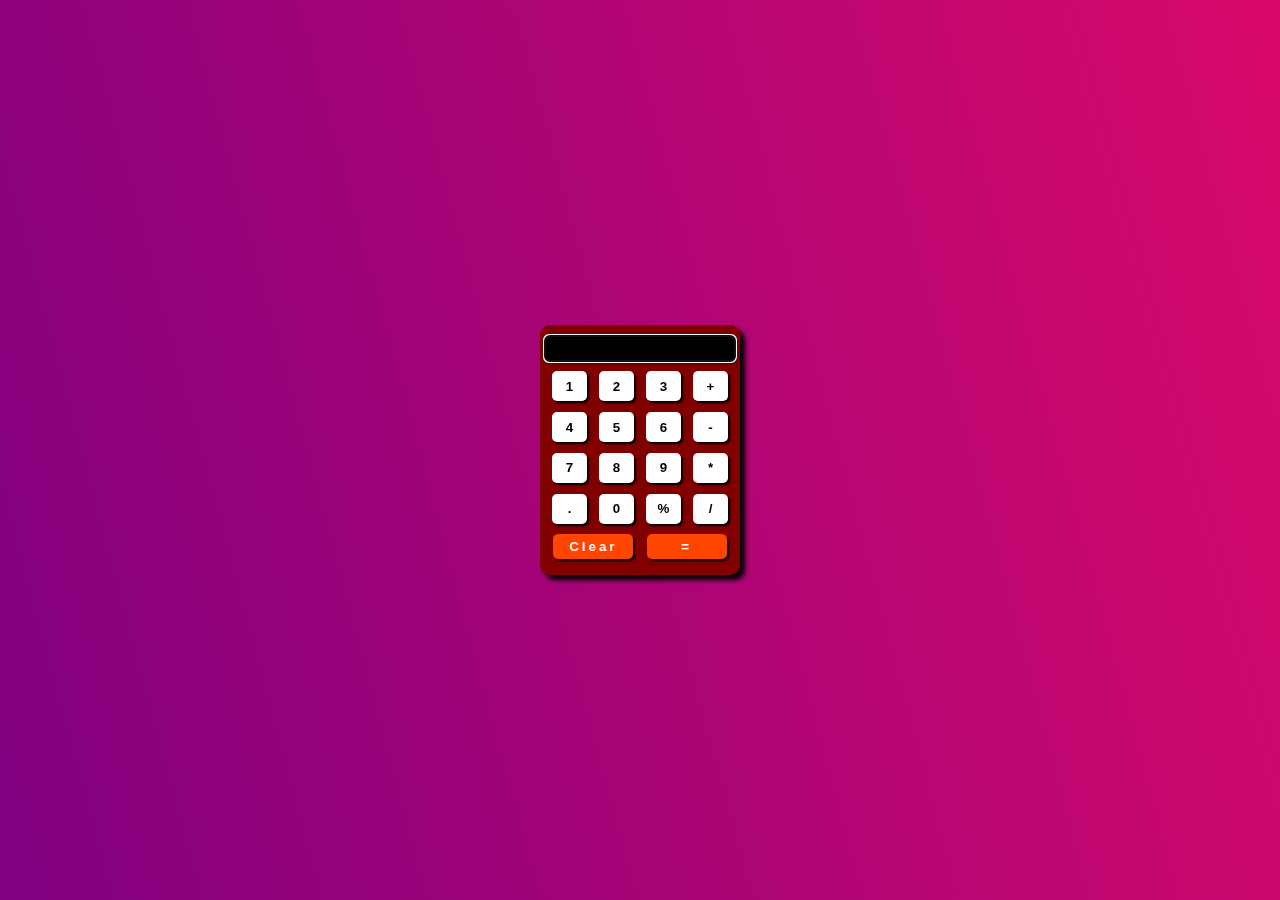
<file: index.html>
<!DOCTYPE html>
<html lang="en">
<head>
    <title>Document</title>
    <link rel="stylesheet" href="./caculator.css">
</head>
<body>
    <form name="cform">
        <input type="text" id="display" autofocus name="Answer">
        <div>
            <input class="button" type="button" value="1" onclick="cform.Answer.value +='1'">
            <input class="button" type="button" value="2" onclick="cform.Answer.value +='2'">
            <input class="button" type="button" value="3" onclick="cform.Answer.value +='3'">
            <input class="button" type="button" value="+" onclick="cform.Answer.value +='+'">
        </div>
        <div>
            <input class="button" type="button" value="4" onclick="cform.Answer.value +='4'">
            <input class="button" type="button" value="5" onclick="cform.Answer.value +='5'">
            <input class="button" type="button" value="6" onclick="cform.Answer.value +='6'">
            <input class="button" type="button" value="-" onclick="cform.Answer.value +='-'">
        </div>
        <div>
            <input class="button"  type="button" value="7" onclick="cform.Answer.value +='7'">
            <input class="button" type="button" value="8" onclick="cform.Answer.value +='8'">
            <input class="button" type="button" value="9" onclick="cform.Answer.value +='9'">
            <input class="button" type="button" value="*" onclick="cform.Answer.value +='*'">
        </div>
        <div>
            <input class="button" type="button" value="." onclick="cform.Answer.value +='.'">
            <input class="button" type="button" value="0" onclick="cform.Answer.value +='0'">
            <input class="button" type="button" value="%" onclick="cform.Answer.value +='%'">
            <input class="button" type="button" value="/" onclick="cform.Answer.value +='/'">
        </div>
        <div>
            <input class="splbutton" type="button" value="Clear" onclick="cform.Answer.value =''">
            <input class="splbutton" type="button" value="=" onclick="cform.Answer.value =eval(cform.Answer.value)">
        </div>
        
    </form>
</body>
</html>
</file>
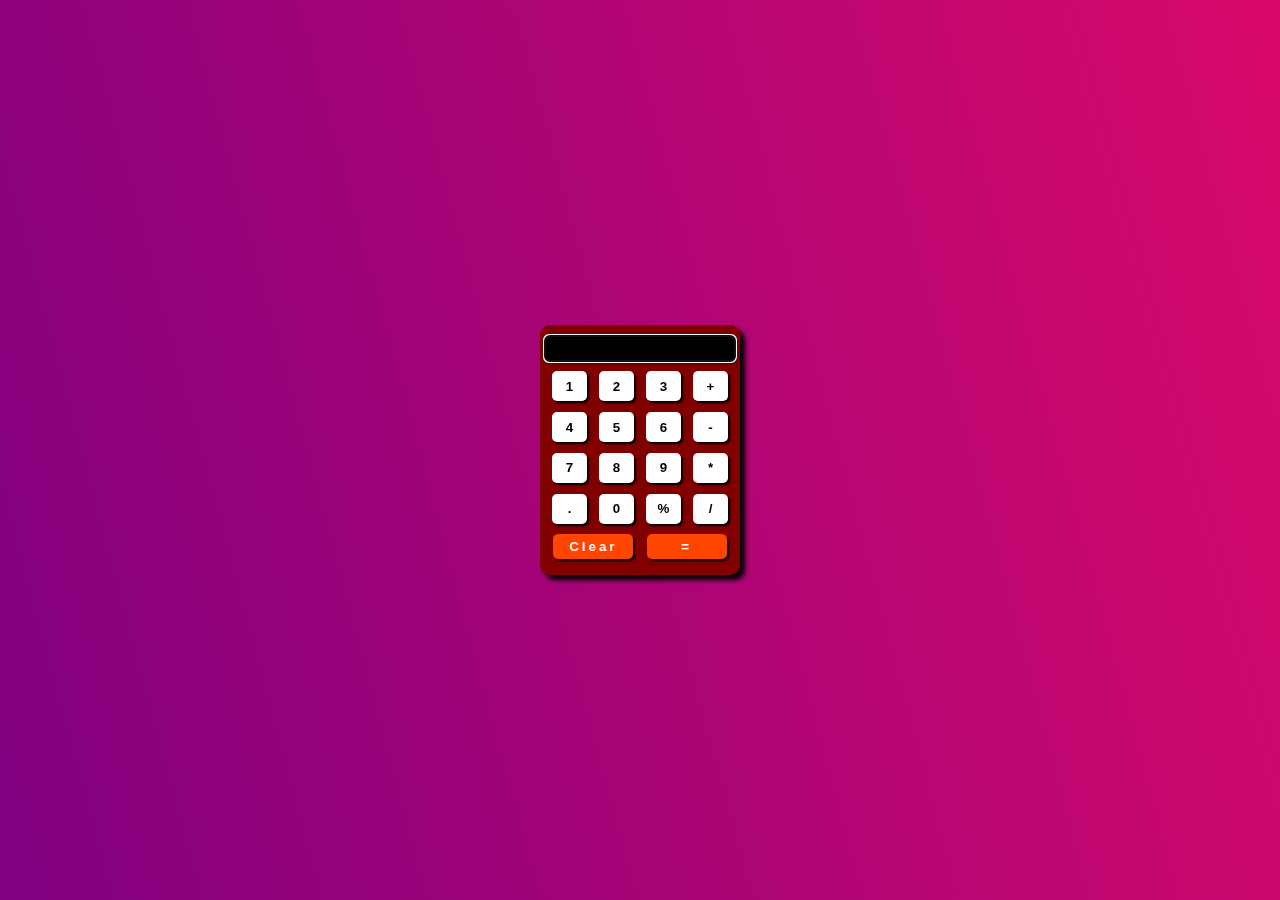
<file: index.html.html>
<!DOCTYPE html>
<html lang="en">
<head>
    <title>Document</title>
    <link rel="stylesheet" href="./caculator.css">
</head>
<body>
    <form name="cform">
        <input type="text" id="display" autofocus name="Answer">
        <div>
            <input class="button" type="button" value="1" onclick="cform.Answer.value +='1'">
            <input class="button" type="button" value="2" onclick="cform.Answer.value +='2'">
            <input class="button" type="button" value="3" onclick="cform.Answer.value +='3'">
            <input class="button" type="button" value="+" onclick="cform.Answer.value +='+'">
        </div>
        <div>
            <input class="button" type="button" value="4" onclick="cform.Answer.value +='4'">
            <input class="button" type="button" value="5" onclick="cform.Answer.value +='5'">
            <input class="button" type="button" value="6" onclick="cform.Answer.value +='6'">
            <input class="button" type="button" value="-" onclick="cform.Answer.value +='-'">
        </div>
        <div>
            <input class="button"  type="button" value="7" onclick="cform.Answer.value +='7'">
            <input class="button" type="button" value="8" onclick="cform.Answer.value +='8'">
            <input class="button" type="button" value="9" onclick="cform.Answer.value +='9'">
            <input class="button" type="button" value="*" onclick="cform.Answer.value +='*'">
        </div>
        <div>
            <input class="button" type="button" value="." onclick="cform.Answer.value +='.'">
            <input class="button" type="button" value="0" onclick="cform.Answer.value +='0'">
            <input class="button" type="button" value="%" onclick="cform.Answer.value +='%'">
            <input class="button" type="button" value="/" onclick="cform.Answer.value +='/'">
        </div>
        <div>
            <input class="splbutton" type="button" value="Clear" onclick="cform.Answer.value =''">
            <input class="splbutton" type="button" value="=" onclick="cform.Answer.value =eval(cform.Answer.value)">
        </div>
        
    </form>
</body>
</html>
</file>
<file: caculator.css>
*{
    padding: 0px;
    margin: 0px;
}
body{
   width: 100vw;
   height: 100vh;
   background-image: linear-gradient(75deg,purple, #d9096a     );
   display: flex;
   justify-content: center;
   align-items: center;
}
form{
    width: 200px;
    height: 250px;
    background-color: maroon;
    border-radius: 10px;
    box-shadow: 5px 5px 5px black;
    display: flex;
    flex-direction: column;
    justify-content: space-evenly;
    align-items: center;
}
div{
    width: 100%;
    height: 30px;
    display: flex;
    justify-content: space-evenly;
}
.button{
    width: 35px;
    height: 30px;
    background-color: white;
    border-radius: 5px;
    border: none;
    font-weight: bold;
    box-shadow: 2px 2px 2px black;
    cursor: pointer;
    transition: tranfrom 0.2s;
}
.button:hover{
    background-color: black;
    color: white;
    transform: scale(1.2);
}
#display{
    width: 90%;
    height: 15px;
    border: none;
    border-radius: 5px;
    padding: 5px;
    box-shadow: 2px 2px 2px black;
    background-color: black;
    color: white;
    font-weight: bold;
    font-size: 20px;
    letter-spacing: 3px;

}
.splbutton{
    width: 40%;
    height: 25px;
    letter-spacing: 3px;
    font-weight: bold;
    border: none;
    outline: none;
    border-radius: 5px;
    box-shadow: 2px 2px 2px black;
    background-color: orangered;
    color: white;
    cursor: pointer;
    transition:transform 0.5s;
}
.splbutton:hover{
    background-color: white;
    color: orangered;
    transform: scale(1.2);
}
</file>
